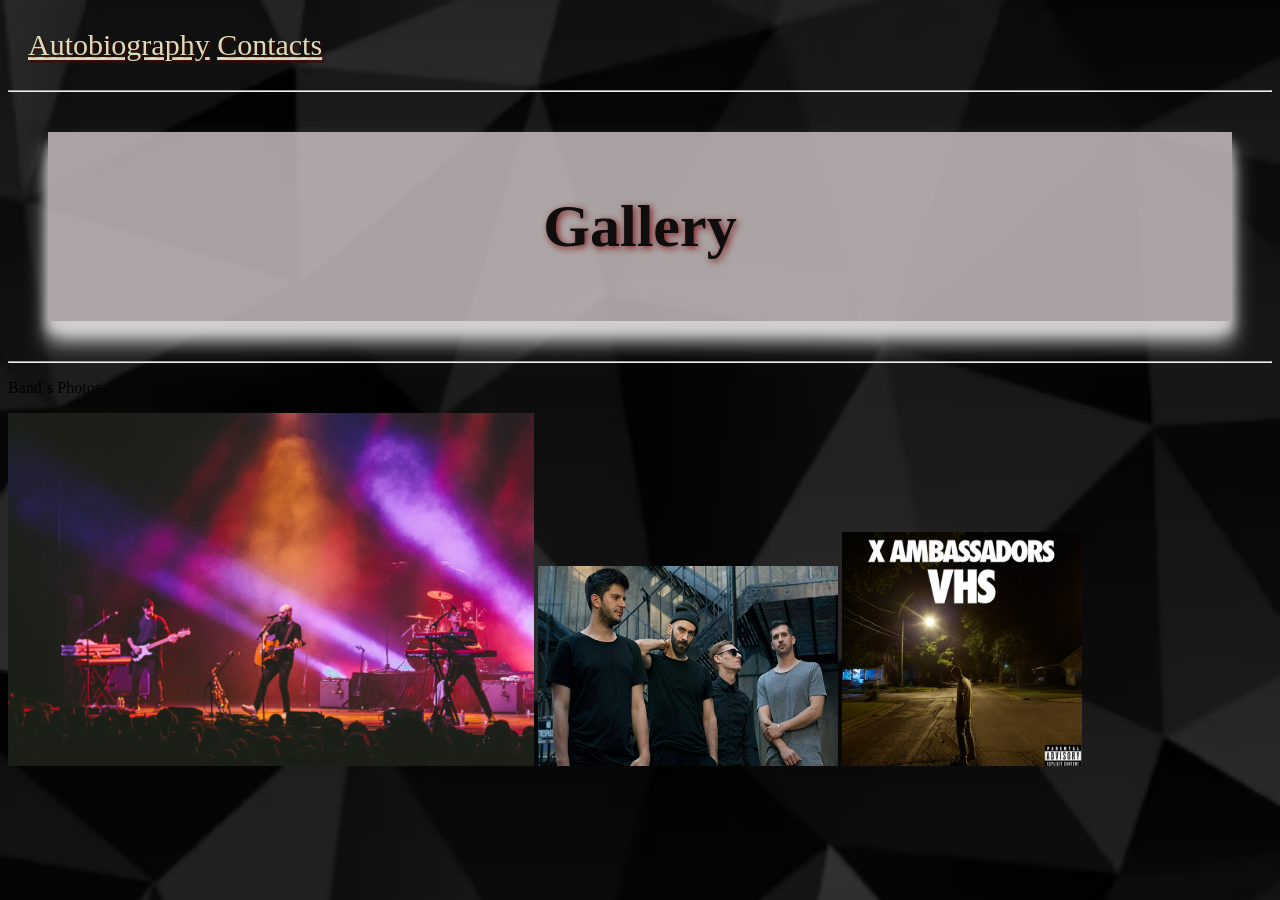
<file: HomeWork 22.1/Pages/pagesgallery.html>
<!DOCTYPE html>
<html>
<head>
    <link rel="stylesheet" href="../style.css">
<title>Gallery</title>
<link rel="icon" type="image/x-icon" href="../Photos/1.jpg">
</head>
<body>
<nav>
    <a href="../index.html">Autobiography</a>
    <a href="pagescontact.html">Contacts</a>
</nav>
<hr>
<h1>Gallery</h1>
<hr>
<p>Band`s Photos</p>
<img src="../Photos/2.jpg" alt="Band`s Photo">
<img src="../Photos/3.jpg" alt="Band`s Photo" width="300" height="200">
<img src="../Photos/4.jpg" alt="Band`s Photo">
</body>
</html>
</file>
<file: HomeWork 22.1/style.css>
h1 {
    box-shadow: 0 10px 10px 0 lab(82.92% 0.69 0.23 / 0.866), 0 20px 20px 0 rgba(228, 228, 228, 0.953);
    text-align: center;
    font-family: "Times New Roman", Times, serif;
    color: rgb(18, 2, 2);
    text-shadow: 2px 2px 7px #7e1919; color: #0f0e0e;
    font-size: 60px;
    margin: 40px;
    padding: 60px;
    background-color: rgba(211, 201, 201, 0.8);
}
body {
    background-image: url(Photos/5.jpg);

    background-size: cover;
}
.testclass {
    text-align: center;
    font-family: "Times New Roman", Times, serif;
    color: rgb(18, 2, 2);
    text-shadow: 5px 5px 5px #d93535; color: #d2cccc;
    font-size: 20px; 
}
.classpic {
    display: block;
    width: 40%;
    box-shadow: 0 10px 10px 0 lab(82.92% 0.69 0.23 / 0.866), 0 20px 20px 0 rgba(228, 228, 228, 0.953);
    border-radius: 20px;
    margin: 60px auto;
}
img[src="Photos/4.jpg"] {
    height: 500px;
}
blockquote {
    border-left: solid 5px #c8ff00;
    border-right: solid 5px #c8ff00;
    margin: 40px 0;
    margin-left: 33%;
    margin-right: 33%;
    box-shadow: #d2cccc 0px 5px 5px 0px, #d2cccc 0px 5px 5px 0px;
    clip-path: inset(0% -100% 0% -100%);
}
a {
    color: #570b0b;
    text-shadow: 7px 7px 7px #430707; color: #c8ff00;
    text-shadow: 2px 2px 2px #430707; color: #d6deba;
}
nav {
    font-size: 30px;
    padding: 20px;
}
#testlink {
    font-size: 20px;
    text-align: center;
    display: block;
}
#testlinks {
    font-size: 20px;
    text-align: center;
    display: block;
}
mark {
    background-color: #bcf86e;
    color: #0b0808;
    padding: 2px 5px;
    border-radius: 5px;
    box-shadow: 0 2px 2px rgba(222, 222, 209, 0.211);

}
ul {
   list-style-type: none;
   padding: 0;
   max-width: 400px;
   margin: 30px auto;
   text-align: left;
}
li {
    color: #d2cccc;
    font-size: 20px;
    padding: 12px 20px;
    margin-bottom: 10px;
    background-color: rgba(0, 0, 0, 0.5);
    border-left: 5px solid #c8ff00;
    border-radius: 5px;
    transition: 0.3s;
}
li:hover {
    background: rgba(0, 0, 0, 0.7);
    transform: translateX(5px); 
}
table {
    display: table;
    width: 100%;
    max-width: 800px;
    margin: 20px auto;
    border-collapse: collapse;
    background-color: rgba(218, 227, 188, 0.75);
    box-shadow: 0 0px 40px 0 rgba(252, 251, 252, 0.25);
    border-radius: 10px;
    overflow: hidden;
    text-align: center;
}
</file>
